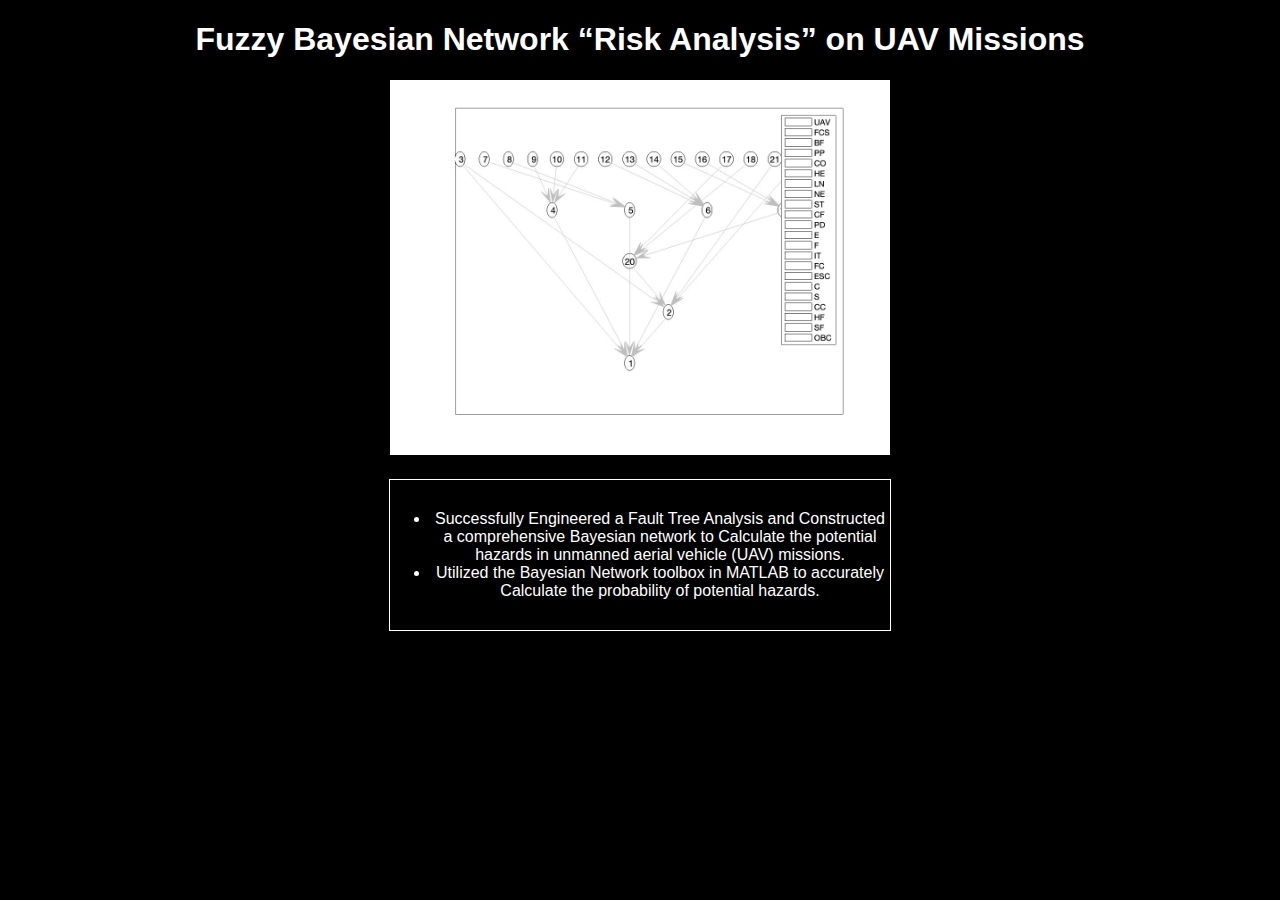
<file: bayes.html>
<!DOCTYPE html>
<html lang="en">
<head>
    <meta charset="UTF-8">
    <meta name="viewport" content="width=device-width, initial-scale=1.0">
    <title>Bayes</title>
    <style>
        body {
            font-family: Arial, sans-serif;
            margin: 20px;
            background-color: black;
            color: white;
        }

        .image-container {
            text-align: center;
            margin-bottom: 20px;
        }

        img {
            max-width: 500px;
            height: auto;
        }

        .description {
            text-align: center;
            height: 150px;
            align-content: center;
            position: relative;
            border: 1px solid white;
            max-width: 500px;
            position: relative;
            margin: auto;
        }
    </style>
</head>
<body>

    <h1 style="text-align: center;">Fuzzy Bayesian Network “Risk Analysis” on UAV Missions</h1>

    <div class="image-container">
        <img src="images/bayes_net.jpg" alt="bayesnet">
        
    </div>


    <div class="description">
        <ul>
            <li>Successfully Engineered a Fault Tree Analysis and Constructed a comprehensive Bayesian network to Calculate the potential
                hazards in unmanned aerial vehicle (UAV) missions.</li>
            <li>Utilized the Bayesian Network toolbox in MATLAB to accurately Calculate the probability of potential hazards.</li>
        </ul>
    </div>

</body>
</html>
</file>
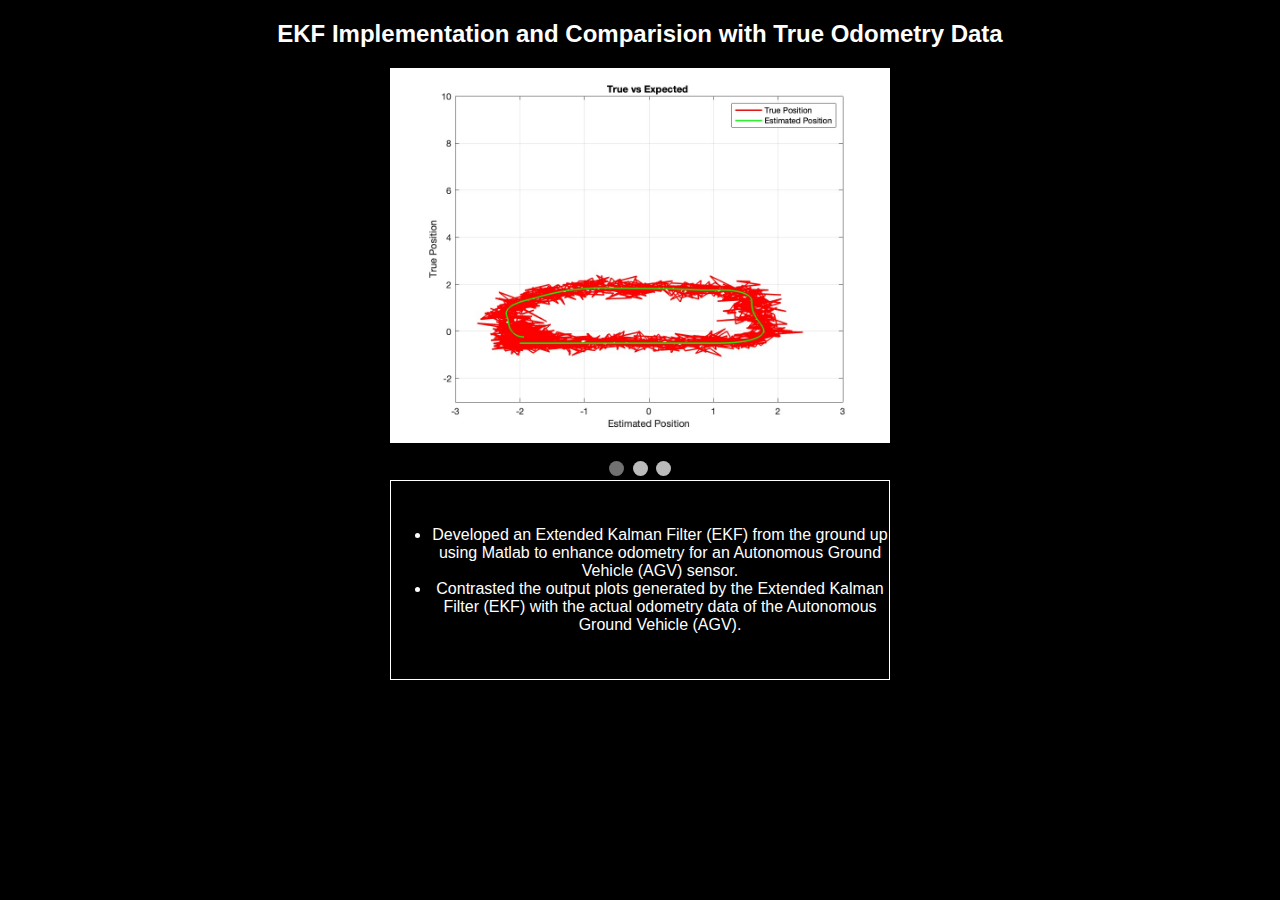
<file: ekf.html>
<!DOCTYPE html>
<html>
<head>
<meta name="viewport" content="width=device-width, initial-scale=1">
<style>
* {box-sizing: border-box;}
body {font-family: Verdana, sans-serif; background-color: black;
            color: white;}
.mySlides {display: none;}
img {vertical-align: middle;}


.slideshow-container {
max-width: 500px;
position: relative;
margin: auto;
}



/* Number text (1/3 etc) */
.numbertext {
color: #f2f2f2;
font-size: 12px;
padding: 8px 12px;
position: absolute;
top: 0;
}

/* The dots/bullets/indicators */
.dot {
height: 15px;
width: 15px;
margin: 0 2px;
background-color: #bbb;
border-radius: 50%;
display: inline-block;
transition: background-color 0.6s ease;
}

#table-align{
    text-align: center;
    height: 200px;
    align-content: center;
    position: relative;
    border: 1px solid white;
    max-width: 500px;
    position: relative;
    margin: auto;
}

.active {
background-color: #717171;
}

/* Fading animation */
.fade {
animation-name: fade;
animation-duration: 1.5s;
}

@keyframes fade {
from {opacity: .4}
to {opacity: 1}
}

/* On smaller screens, decrease text size */
@media only screen and (max-width: 300px) {
.text {font-size: 11px}
}
</style>
<title>ekf</title>
</head>
<body>

<h2 style="text-align: center;">EKF Implementation and Comparision with True Odometry Data</h2>



<div class="slideshow-container">

<div class="mySlides fade">
    <img src="images/ekf1.jpg" style="width:100%">
    
</div>

<div class="mySlides fade">
    <img src="images/ekf2.jpg" style="width:100%">
</div>

<div class="mySlides fade">
    <img src="images/ekf3.jpg" style="width:100%">
</div>

</div>
<br>

<div style="text-align:center">
    <span class="dot"></span>
    <span class="dot"></span>
    <span class="dot"></span>
</div>
<div id="table-align">
    <ul>
        <li>Developed an Extended Kalman Filter (EKF) from the ground up using Matlab to enhance odometry for an Autonomous Ground Vehicle (AGV) sensor.</li>
        <li> Contrasted the output plots generated by the Extended Kalman Filter (EKF) with the actual odometry data of the Autonomous Ground Vehicle (AGV).</li>
        
    </ul>
</div>


<script>
let slideIndex = 0;
showSlides();

function showSlides() {
    let i;
    let slides = document.getElementsByClassName("mySlides");
    let dots = document.getElementsByClassName("dot");
    for (i = 0; i < slides.length; i++) {
        slides[i].style.display = "none";
    }
    slideIndex++;
    if (slideIndex > slides.length) {slideIndex = 1}
    for (i = 0; i < dots.length; i++) {
        dots[i].className = dots[i].className.replace(" active", "");
    }
    slides[slideIndex-1].style.display = "block";
    dots[slideIndex-1].className += " active";
    setTimeout(showSlides, 2000); // Change image every 2 seconds
}
</script>

</body>
</html>
</file>
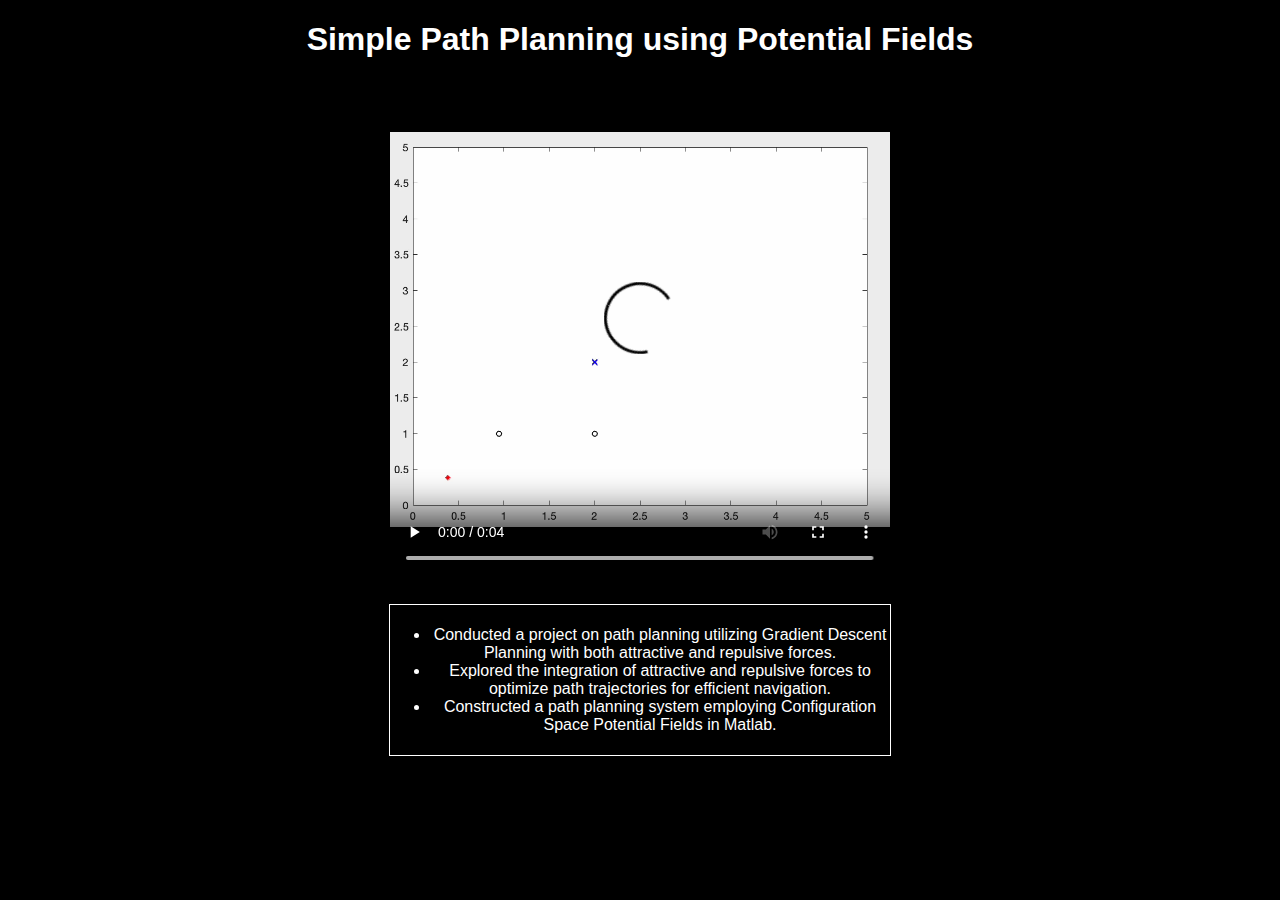
<file: pps.html>
<!DOCTYPE html>
<html lang="en">
<head>
    <meta charset="UTF-8">
    <meta name="viewport" content="width=device-width, initial-scale=1.0">
    <title>ACS</title>
    <style>
        body {
            font-family: Arial, sans-serif;
            margin: 20px;
            background-color: black;
            color: white;
        }

        .image-container {
            text-align: center;
            margin-bottom: 20px;
        }

        img {
            max-width: 100%;
            height: auto;
        }

        .description {
            text-align: center;
            height: 150px;
            align-content: center;
            position: relative;
            border: 1px solid white;
            max-width: 500px;
            position: relative;
            margin: auto;
        }
    </style>
</head>
<body>

    <h1 style="text-align: center;">Simple Path Planning using Potential Fields</h1>

    <div class="image-container">
        <video width="500px" height="500px" controls="controls">
            <source src="videos/path_planning.mov" type="video/mp4" /></video>
    </div>

    
    <div class="description">
        <ul>
            <li>Conducted a project on path planning utilizing Gradient Descent Planning with both attractive and repulsive forces. </li>
            <li> Explored the integration of attractive and repulsive forces to optimize path trajectories for efficient navigation.</li>
            <li>Constructed a path planning system employing Configuration Space Potential Fields in Matlab. </li>
            
        </ul>
    </div>

</body>
</html>
</file>
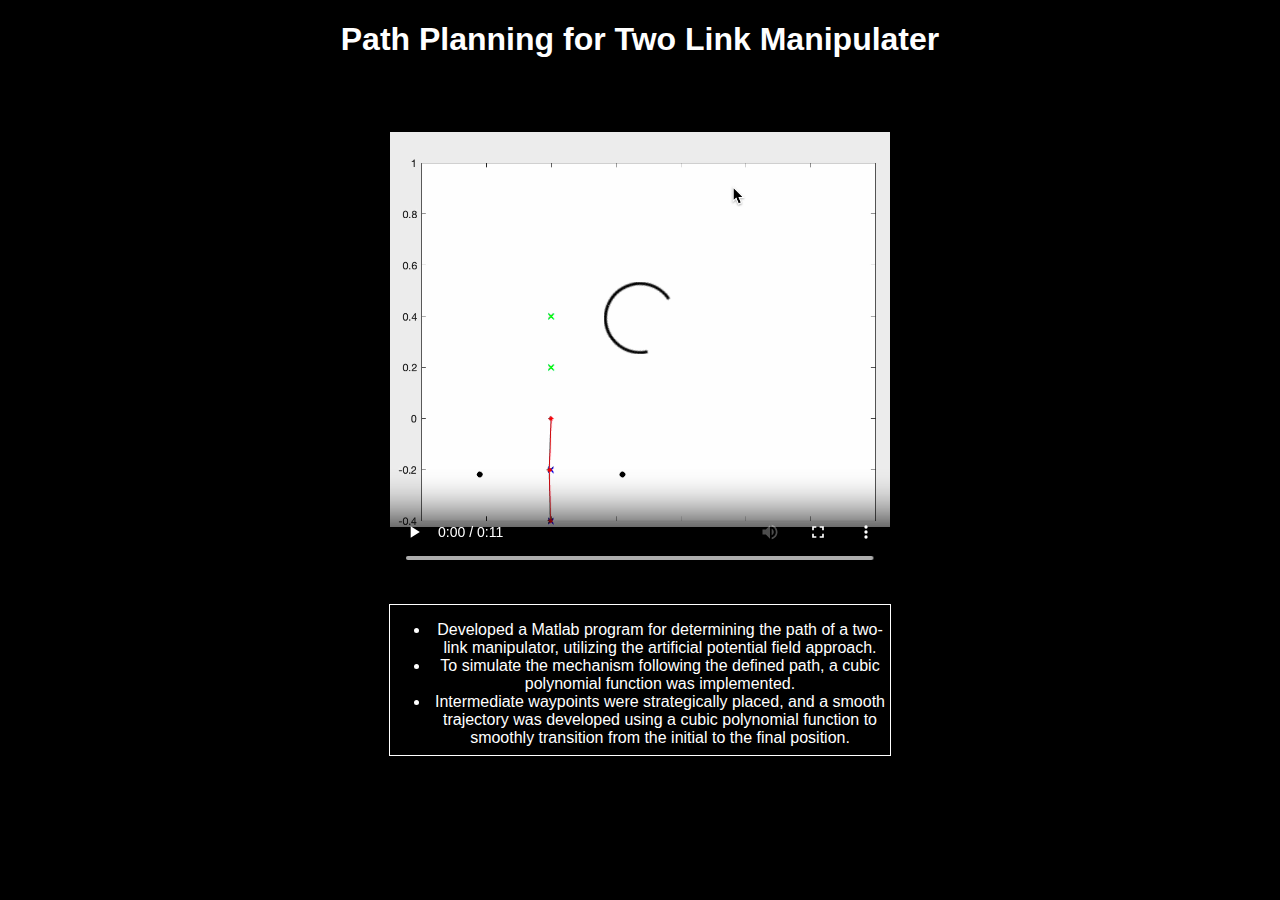
<file: tlm.html>
<!DOCTYPE html>
<html lang="en">
<head>
    <meta charset="UTF-8">
    <meta name="viewport" content="width=device-width, initial-scale=1.0">
    <title>PPT</title>
    <style>
        body {
            font-family: Arial, sans-serif;
            margin: 20px;
            background-color: black;
            color: white;
        }

        .image-container {
            text-align: center;
            margin-bottom: 20px;
        }

        img {
            max-width: 100%;
            height: auto;
        }

        .description {
            text-align: center;
            height: 150px;
            align-content: center;
            position: relative;
            border: 1px solid white;
            max-width: 500px;
            position: relative;
            margin: auto;
        }
    </style>
</head>
<body>

    <h1 style="text-align: center;">Path Planning for Two Link Manipulater</h1>

    <div class="image-container">
        <video width="500px" height="500px" controls="controls">
            <source src="videos/path_planning_arm.mov" type="video/mp4" /></video>
    </div>

    
    <div class="description">
        <ul>
            <li>Developed a Matlab program for determining the path of a two-link manipulator, utilizing the artificial potential field approach. </li>
            <li>To simulate the mechanism following the defined path, a cubic polynomial function was implemented. </li>
            <li>Intermediate waypoints were strategically placed, and a smooth trajectory was developed using a cubic polynomial function to smoothly transition from the initial to the final position.</li>
            
        </ul>
    </div>

</body>
</html>
</file>
